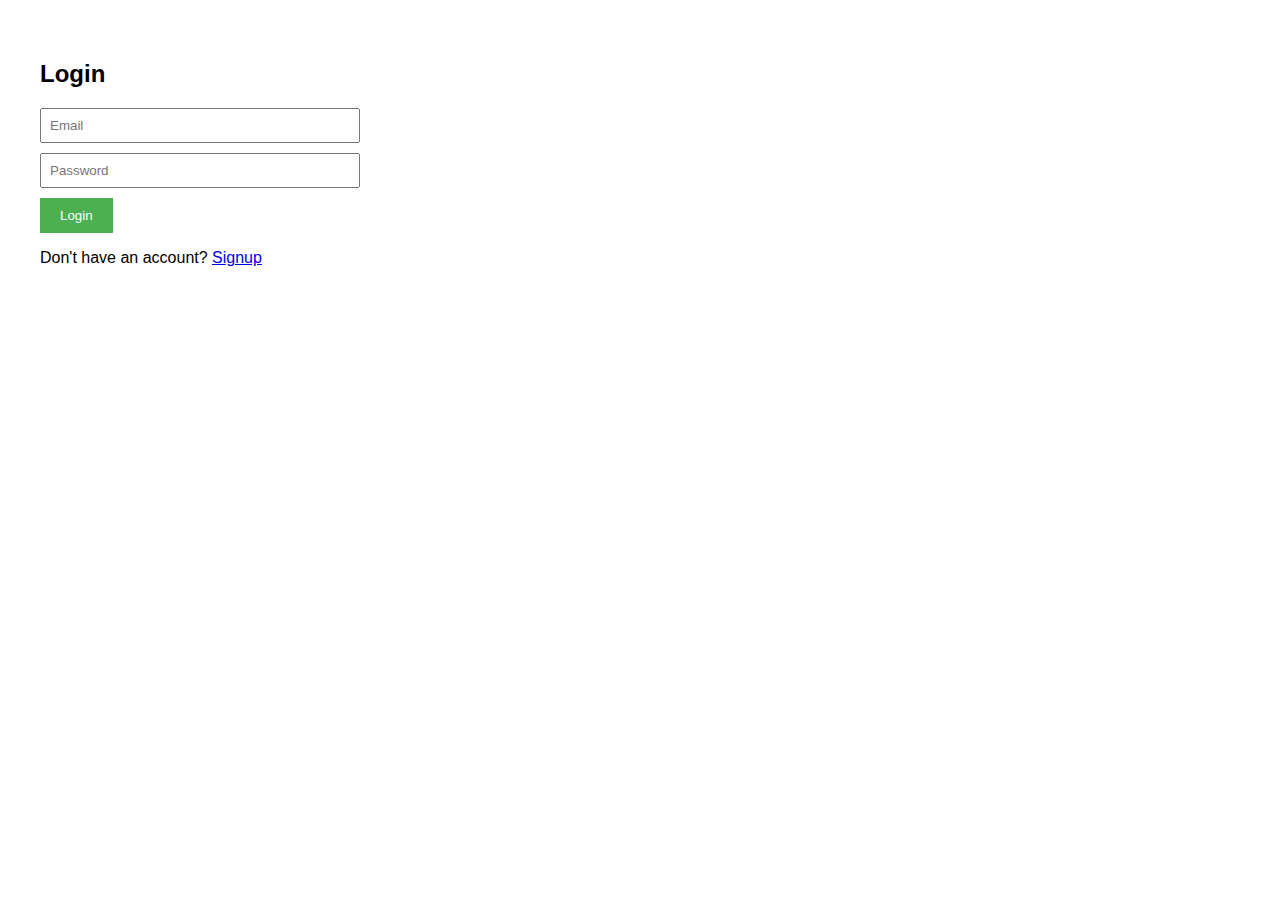
<file: index.html>
<!DOCTYPE html>
<html lang="en">
<head>
    <meta charset="UTF-8">
    <meta name="viewport" content="width=device-width, initial-scale=1.0">
    <title>Login / Signup</title>
    <link rel="stylesheet" href="css/styles.css">
</head>
<body>
    <div id="login-container">
        <h2>Login</h2>
        <input type="email" id="email" placeholder="Email" required />
        <input type="password" id="password" placeholder="Password" required />
        <button onclick="login()">Login</button>
        <p>Don't have an account? <a href="#" onclick="showSignup()">Signup</a></p>
    </div>

    <div id="signup-container" style="display: none;">
        <h2>Signup</h2>
        <input type="text" id="name" placeholder="Name" required />
        <input type="email" id="signup-email" placeholder="Email" required />
        <input type="password" id="signup-password" placeholder="Password" required />
        <input type="password" id="confirm-password" placeholder="Confirm Password" required />
        <button onclick="signup()">Signup</button>
    </div>

    <script src="js/login.js"></script>
</body>
</html>
</file>
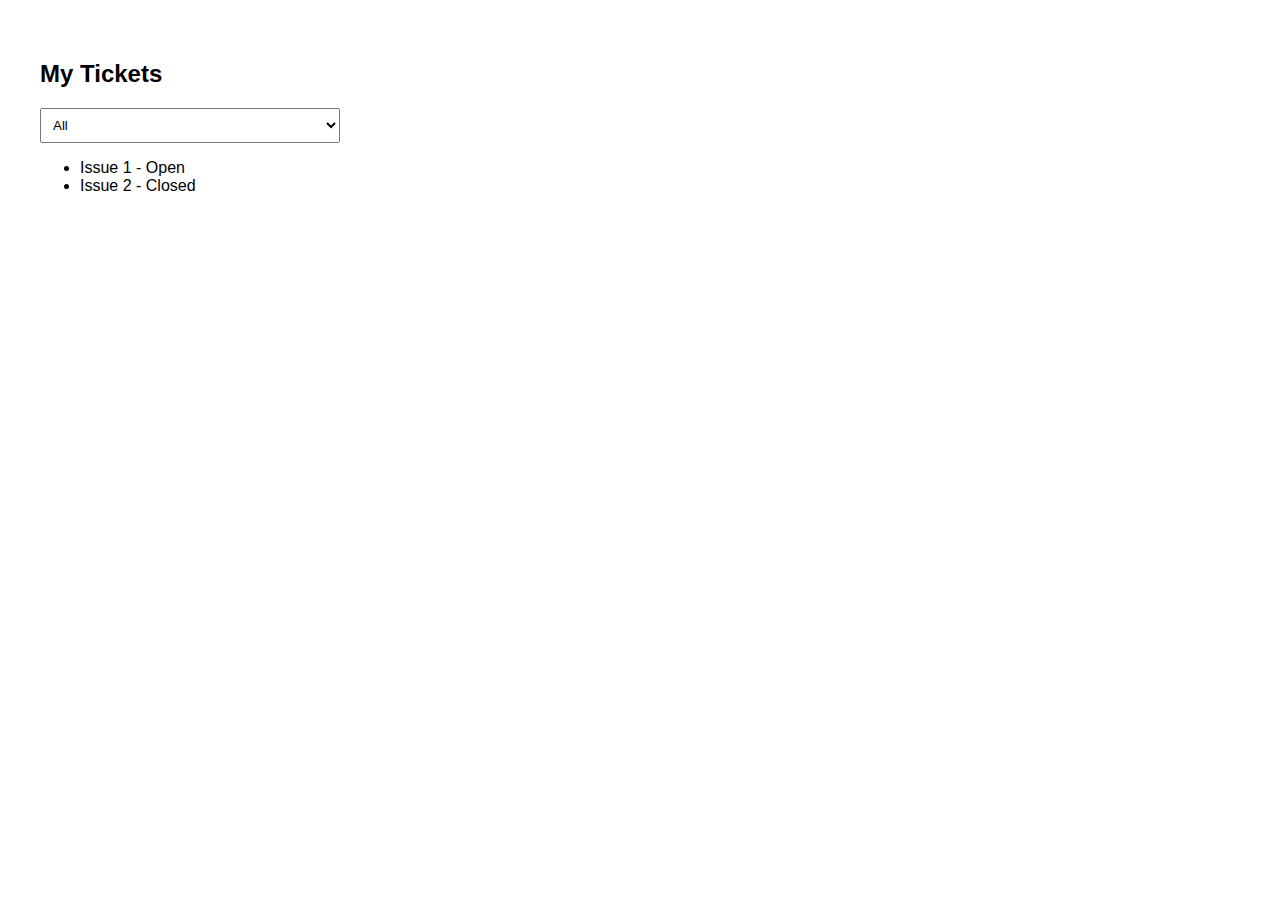
<file: my-tickets.html>
<!DOCTYPE html>
<html lang="en">
<head>
    <meta charset="UTF-8">
    <meta name="viewport" content="width=device-width, initial-scale=1.0">
    <title>My Tickets</title>
    <link rel="stylesheet" href="css/styles.css">
</head>
<body>
    <h2>My Tickets</h2>
    <select id="status-filter" onchange="filterTickets()">
        <option value="All">All</option>
        <option value="Open">Open</option>
        <option value="Closed">Closed</option>
    </select>
    <ul id="ticket-list"></ul>

    <script src="js/my-tickets.js"></script>
</body>
</html>
</file>
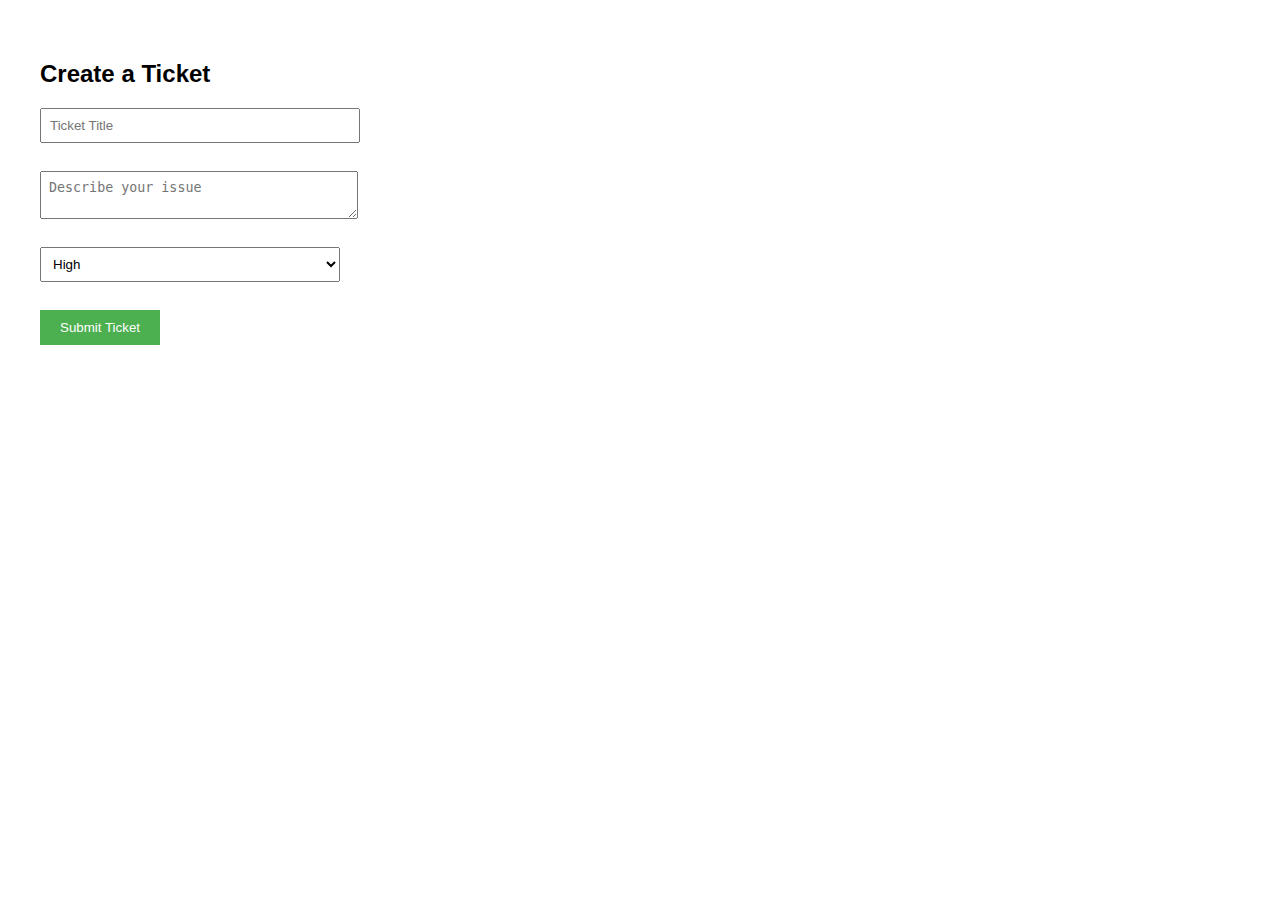
<file: ticket.html>
<!DOCTYPE html>
<html lang="en">
<head>
    <meta charset="UTF-8">
    <meta name="viewport" content="width=device-width, initial-scale=1.0">
    <title>Create Ticket</title>
    <link rel="stylesheet" href="css/styles.css">
</head>
<body>
    <h2>Create a Ticket</h2>
    <input type="text" id="title" placeholder="Ticket Title" required /><br/>
    <textarea id="description" placeholder="Describe your issue" required></textarea><br/>
    <select id="priority">
        <option value="High">High</option>
        <option value="Medium">Medium</option>
        <option value="Low">Low</option>
    </select><br/>
    <button onclick="createTicket()">Submit Ticket</button>

    <script src="js/ticket.js"></script>
</body>
</html>
</file>
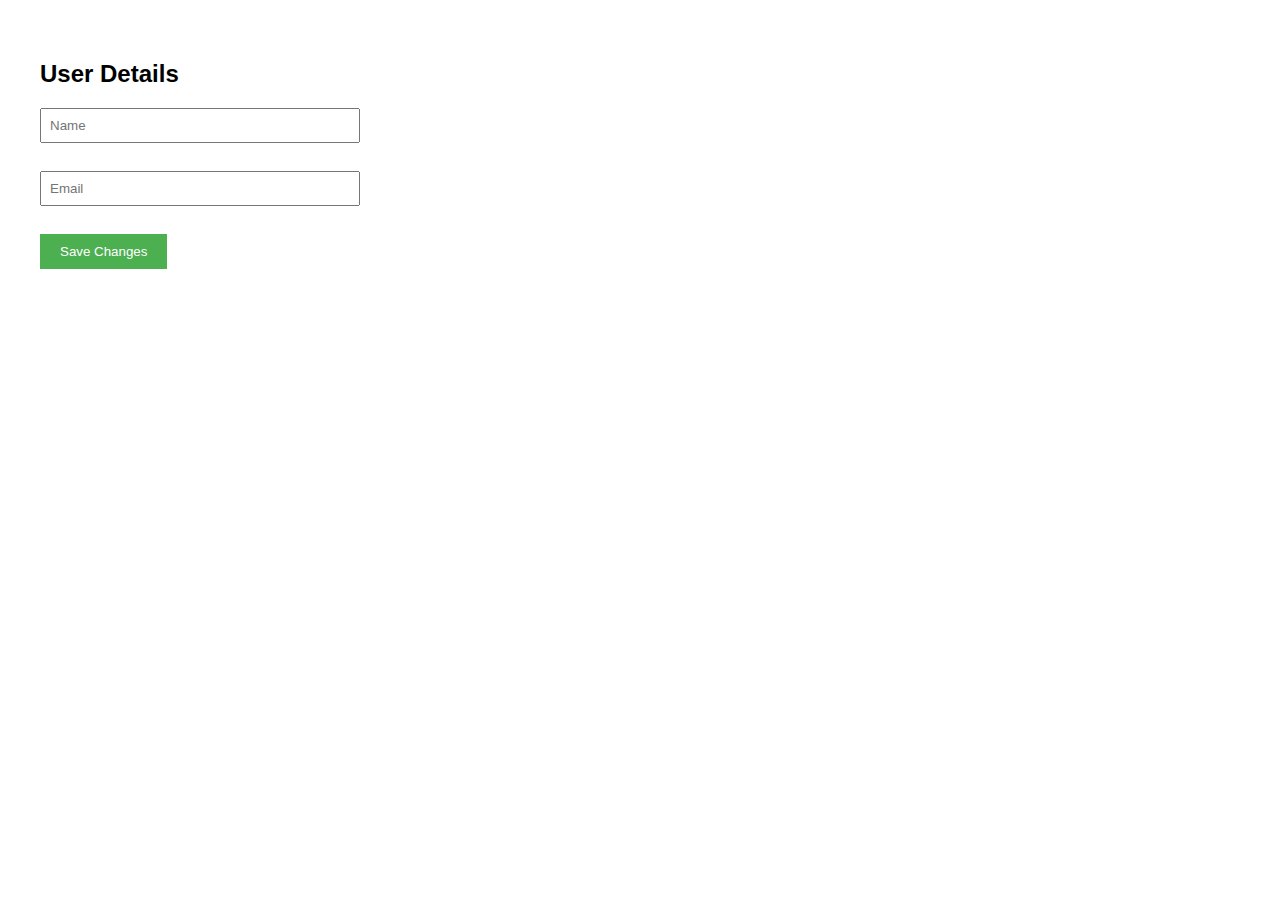
<file: user.html>
<!DOCTYPE html>
<html lang="en">
<head>
    <meta charset="UTF-8">
    <meta name="viewport" content="width=device-width, initial-scale=1.0">
    <title>User Details</title>
    <link rel="stylesheet" href="css/styles.css">
</head>
<body>
    <h2>User Details</h2>
    <input type="text" id="user-name" placeholder="Name" /><br/>
    <input type="email" id="user-email" placeholder="Email" /><br/>
    <button onclick="updateUser()">Save Changes</button>

    <script src="js/user.js"></script>
</body>
</html>
</file>
<file: css/styles.css>
body {
    font-family: Arial, sans-serif;
    margin: 20px;
    padding: 20px;
}

input, textarea, select {
    display: block;
    margin-bottom: 10px;
    width: 100%;
    max-width: 300px;
    padding: 8px;
}

button {
    background-color: #4CAF50;
    color: white;
    padding: 10px 20px;
    border: none;
    cursor: pointer;
}

button:hover {
    background-color: #45a049;
}
</file>
